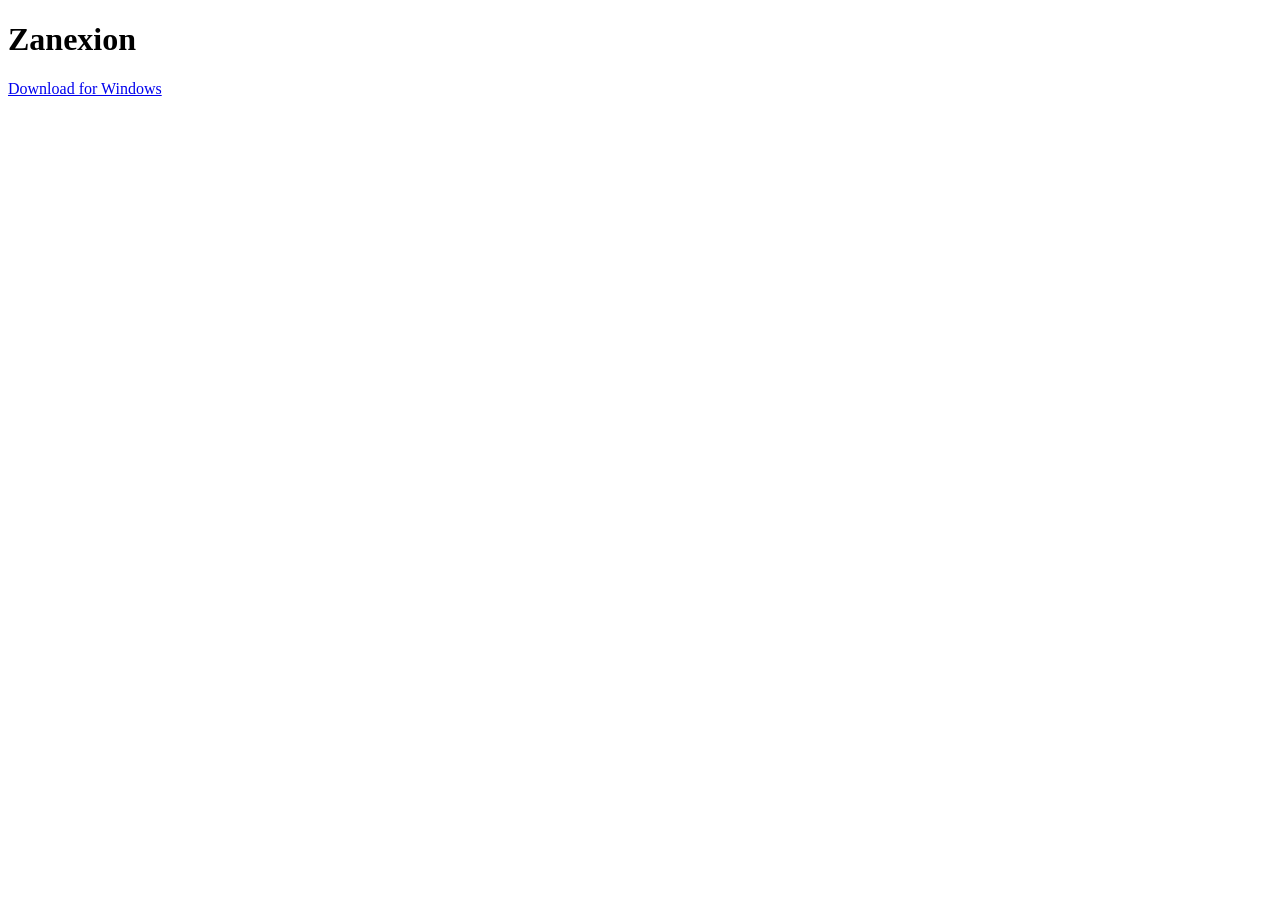
<file: index.html>
<!DOCTYPE html>
<html lang="en">
<head>
    <meta charset="UTF-8">
    <meta name="viewport" content="width=device-width, initial-scale=1.0">
    <title>Zanexion</title>
</head>
<body>
    <h1>Zanexion</h1>
    <a href="https://notworking.com">Download for Windows</a>
</body>
</html>
</file>
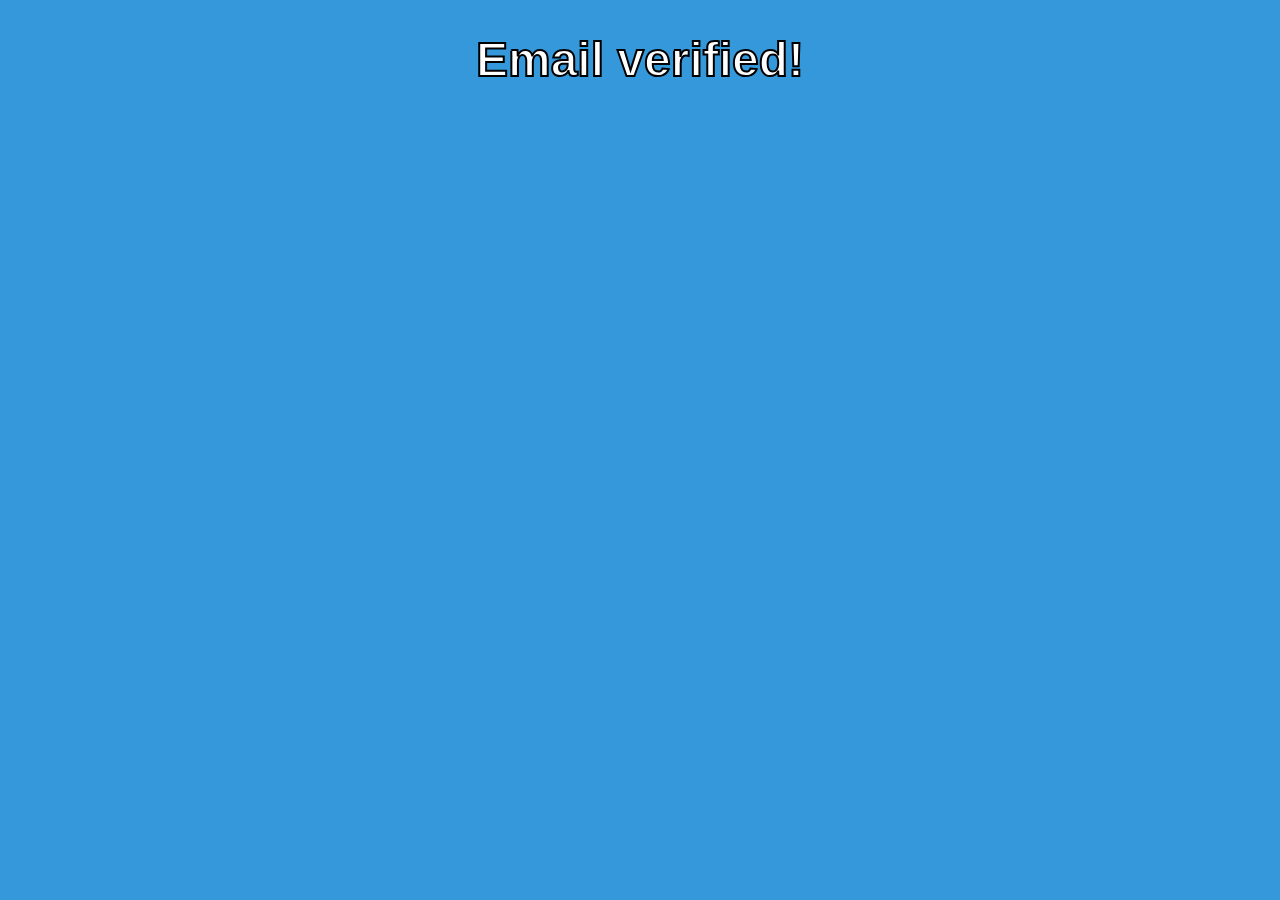
<file: email-verified/index.html>
<!DOCTYPE html>
<html lang="en">
<head>
	<meta charset="UTF-8">
	<meta name="viewport" content="width=device-width, initial-scale=1.0">
	<title>Email verified!</title>
	<link rel="stylesheet" href="styles.css">
</head>
<body>
	<h1>Email verified!<h1>
</body>
</html>
</file>
<file: email-verified/styles.css>
body {
	font-family: Arial, sans-serif;
	background-color: #3498db;
}
h1 {
	text-align: center;
	font-size: 48px;
	color: white;
	-webkit-text-stroke: 2px black; /* 2px is the thickness, black is the outline color */
}
</file>
